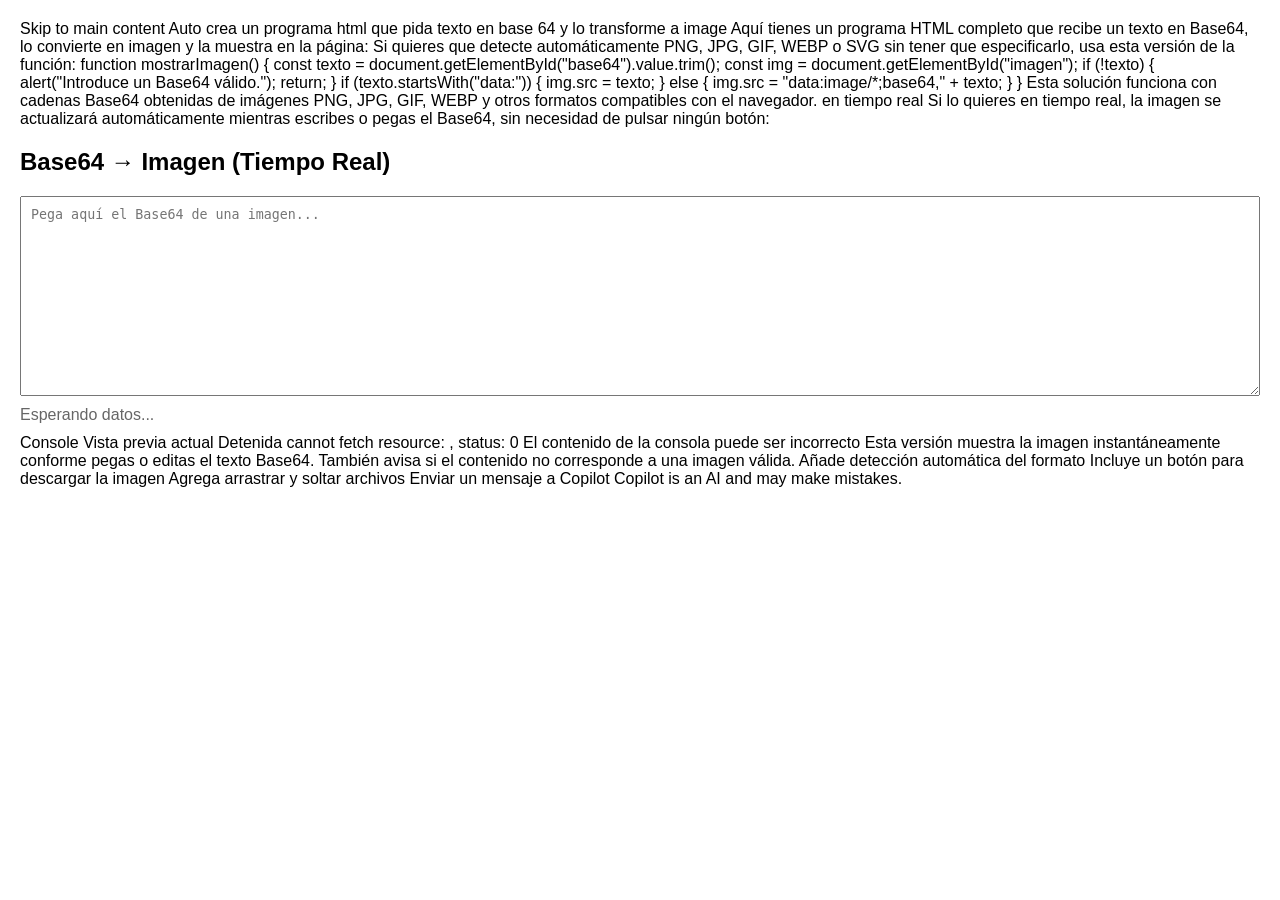
<file: Base64.html>
Skip to main content

Auto





crea un programa html que pida texto en base 64 y lo transforme a image
Aquí tienes un programa HTML completo que recibe un texto en Base64, lo convierte en imagen y la muestra en la página:




Si quieres que detecte automáticamente PNG, JPG, GIF, WEBP o SVG sin tener que especificarlo, usa esta versión de la función:



function mostrarImagen() {
    const texto = document.getElementById("base64").value.trim();
    const img = document.getElementById("imagen");
 
    if (!texto) {
        alert("Introduce un Base64 válido.");
        return;
    }
 
    if (texto.startsWith("data:")) {
        img.src = texto;
    } else {
        img.src = "data:image/*;base64," + texto;
    }
}
Esta solución funciona con cadenas Base64 obtenidas de imágenes PNG, JPG, GIF, WEBP y otros formatos compatibles con el navegador.






en tiempo real
Si lo quieres en tiempo real, la imagen se actualizará automáticamente mientras escribes o pegas el Base64, sin necesidad de pulsar ningún botón:




<!DOCTYPE html>
<html lang="es">
<head>
<meta charset="UTF-8">
<meta name="viewport" content="width=device-width, initial-scale=1.0">
<title>Base64 a Imagen en Tiempo Real</title>
 
<style>
    body{
        font-family: Arial, sans-serif;
        margin:20px;
    }
 
    textarea{
        width:100%;
        height:200px;
        padding:10px;
        box-sizing:border-box;
    }
 
    #estado{
        margin:10px 0;
        color:#666;
    }
 
    img{
        max-width:100%;
        max-height:500px;
        border:1px solid #ccc;
        display:none;
    }
 
    .error{
        color:red;
    }
</style>
</head>
<body>
 
<h2>Base64 → Imagen (Tiempo Real)</h2>
 
<textarea
    id="base64"
    placeholder="Pega aquí el Base64 de una imagen..."
></textarea>
 
<div id="estado">Esperando datos...</div>
 
<img id="imagen" alt="Vista previa">
 
<script>
const textarea = document.getElementById("base64");
const imagen = document.getElementById("imagen");
const estado = document.getElementById("estado");
 
textarea.addEventListener("input", actualizarImagen);
 
function actualizarImagen() {
 
    let base64 = textarea.value.trim();
 
    if (!base64) {
        imagen.style.display = "none";
        estado.textContent = "Esperando datos...";
        estado.className = "";
        return;
    }
 
    try {
 
        if (!base64.startsWith("data:")) {
            base64 = "data:image/png;base64," + base64;
        }
 
        imagen.onload = () => {
            estado.textContent = "✅ Imagen cargada";
            estado.className = "";
            imagen.style.display = "block";
        };
 
        imagen.onerror = () => {
            estado.textContent = "❌ Base64 inválido";
            estado.className = "error";
            imagen.style.display = "none";
        };
 
        imagen.src = base64;
 
    } catch (e) {
        estado.textContent = "❌ Error al procesar";
        estado.className = "error";
        imagen.style.display = "none";
    }
}
</script>
 
</body>
</html>
Console



Vista previa actual
Detenida
cannot fetch resource: , status: 0
El contenido de la consola puede ser incorrecto
Esta versión muestra la imagen instantáneamente conforme pegas o editas el texto Base64. También avisa si el contenido no corresponde a una imagen válida.






Añade detección automática del formato

Incluye un botón para descargar la imagen

Agrega arrastrar y soltar archivos



Enviar un mensaje a Copilot

Copilot is an AI and may make mistakes.
</file>
